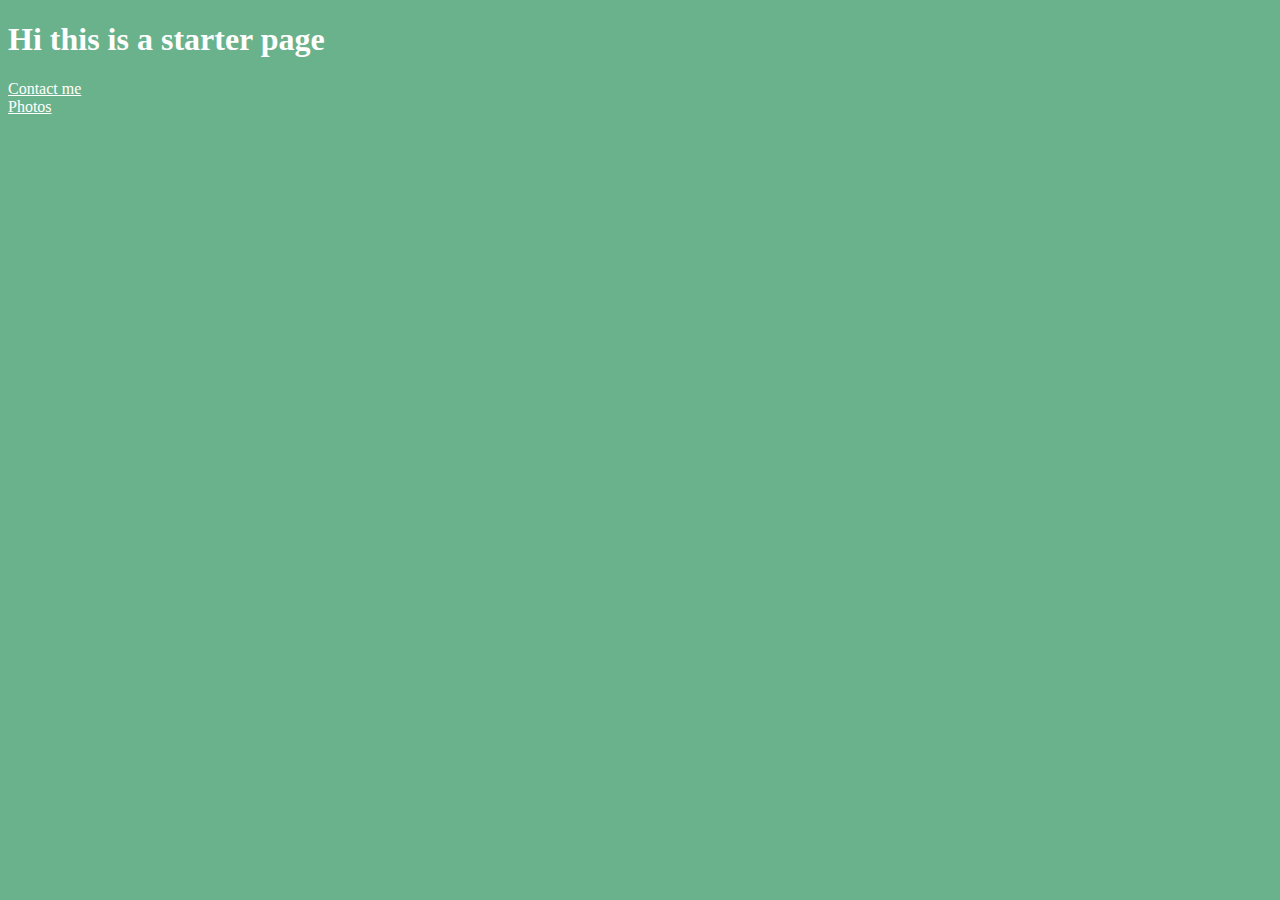
<file: index.html>
<!DOCTYPE html>
<html lang="en">
<head>
    <meta charset="UTF-8">
    <meta http-equiv="X-UA-Compatible" content="IE=edge">
    <meta name="viewport" content="width=device-width, initial-scale=1.0">
    <title>Croissants Homepage</title>
    <meta name="description" content="This is the starter page for Croissants">
    <link rel="stylesheet" href="/src/style.css">
</head>
<body>
   <h1>Hi this is a starter page</h1>
   <a href="/contact.html" title="Contact Page">Contact me</a>
   <br />
   <a href="/photo.html" title="Photos Page">Photos</a>
</body>
</html>
</file>
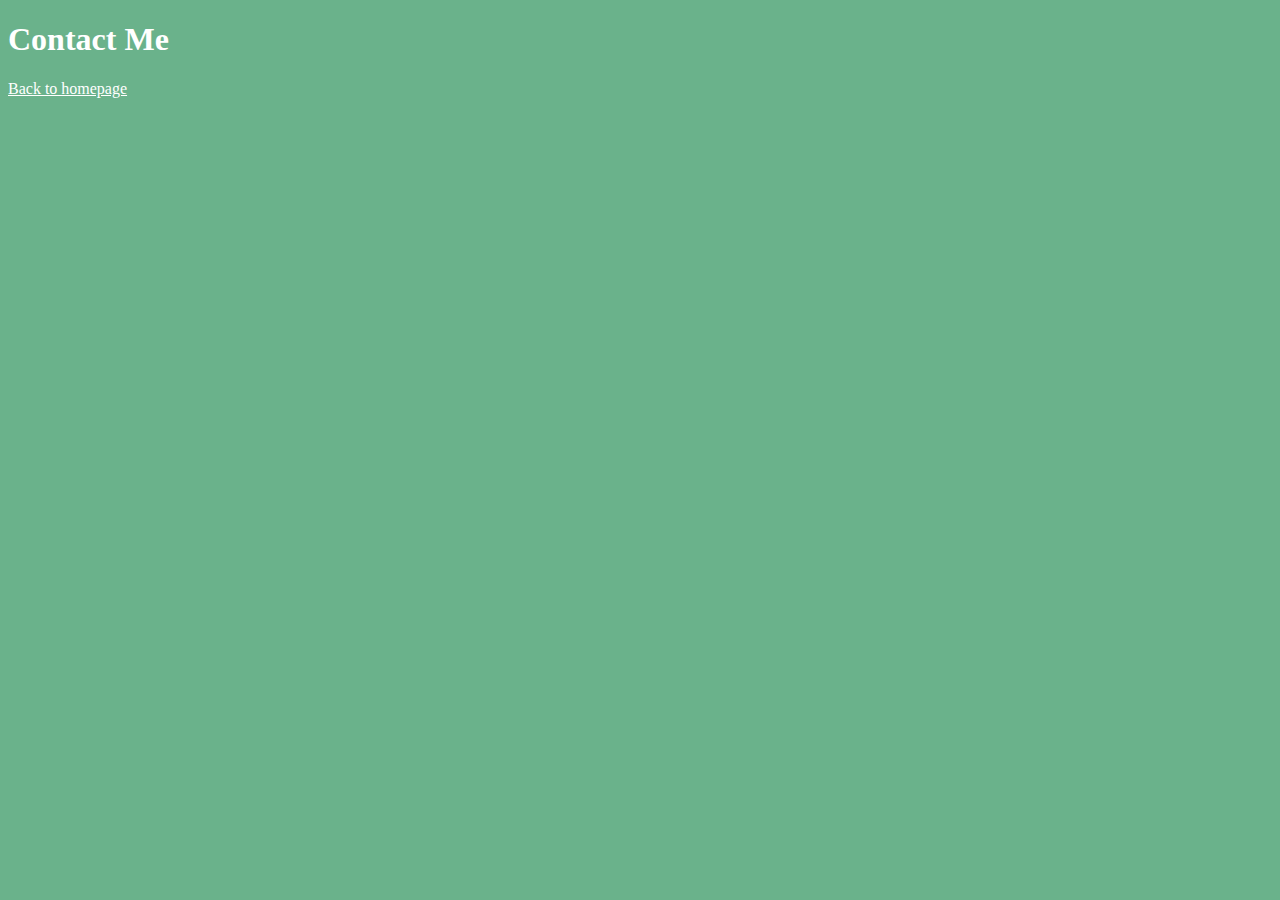
<file: contact.html>
<!DOCTYPE html>
<html lang="en">
<head>
    <meta charset="UTF-8">
    <meta http-equiv="X-UA-Compatible" content="IE=edge">
    <meta name="viewport" content="width=device-width, initial-scale=1.0">
    <title>Contact Claudia Brown</title>
    <meta name="description" content="This is the contact page for Croissants">
    <link rel="stylesheet" href="/src/style.css">
</head>
<body>
    <h1>Contact Me</h1>
    <a href="/index.html" title="Homepage">Back to homepage</a>
</body>
</html>
</file>
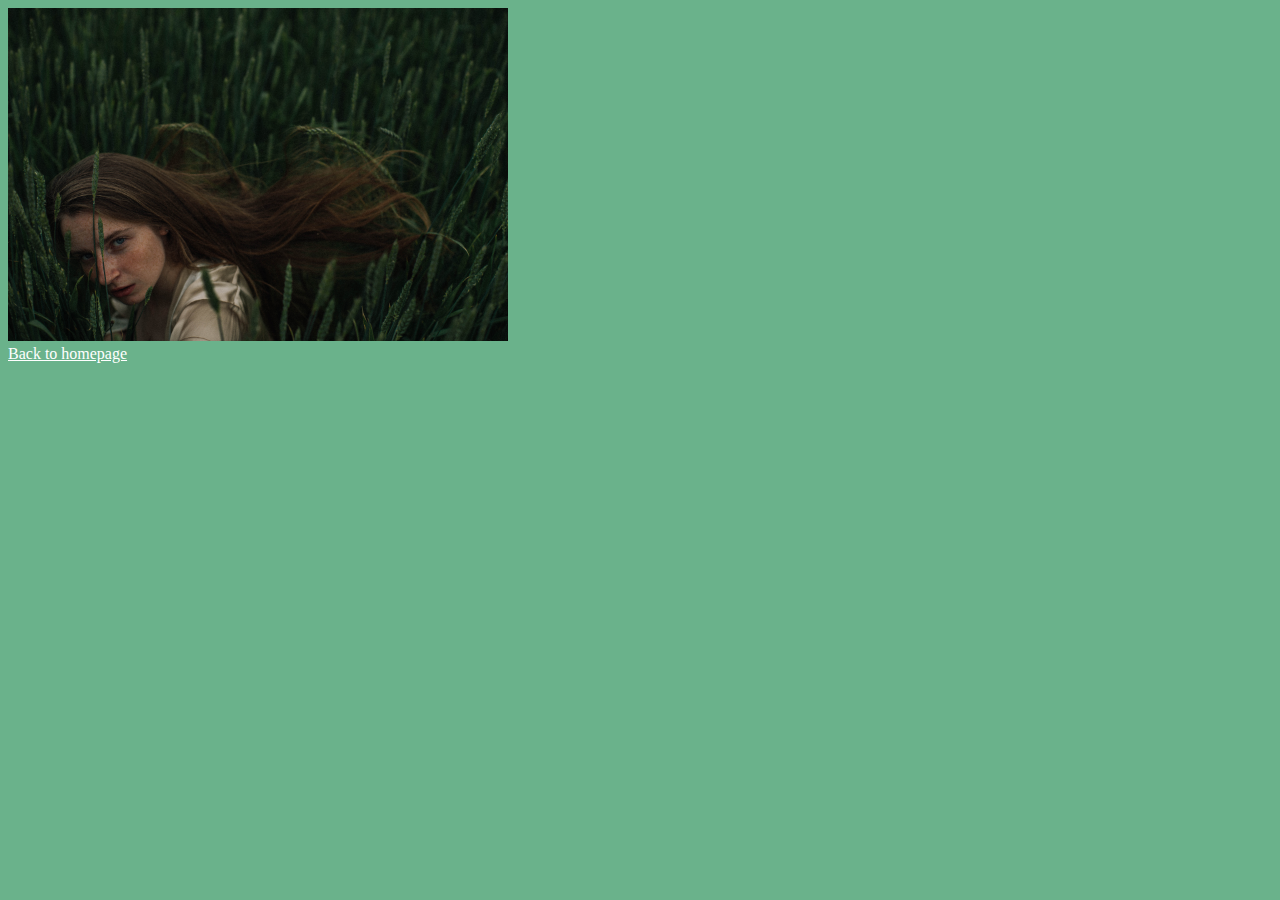
<file: photo.html>
<!DOCTYPE html>
<html lang="en">
<head>
    <meta charset="UTF-8">
    <meta http-equiv="X-UA-Compatible" content="IE=edge">
    <meta name="viewport" content="width=device-width, initial-scale=1.0">
    <title>Woman's Photo</title>
    <meta name="description" content="Photo of a woman in a field">
    <link rel="stylesheet" href="/src/style.css">
</head>
<body>
    <img src="/src/photo.jpg" alt="Woman in a field" width="500px">
    <br />
    <a href="/index.html" title="homepage">Back to homepage</a>
</body>
</html>
</file>
<file: src/style.css>
body {
    background: #6ab28b;
    color: white;
}

a {
    color: white;
}
</file>
